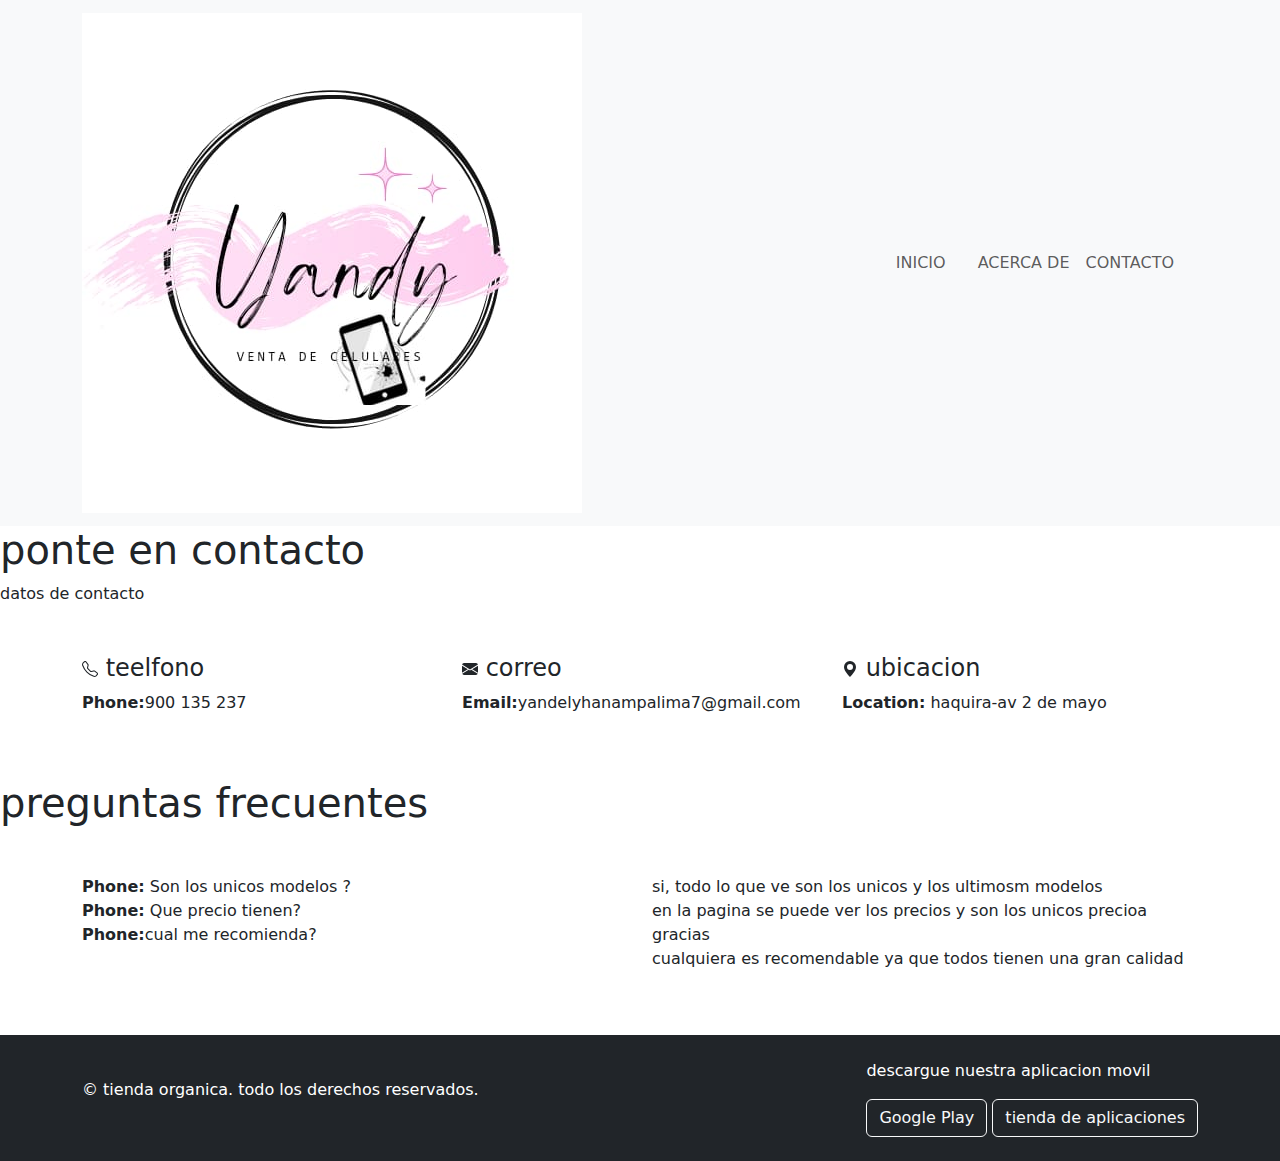
<file: contac.html>
<!DOCTYPE html>
<html lang="es">
<head>
    <meta charset="UTF-8">
    <meta name="viewport" content="width=device-width, initial-scale=1.0">
    <title>Organic Store</title>
    <link href="https://cdn.jsdelivr.net/npm/bootstrap@5.3.1/dist/css/bootstrap.min.css" rel="stylesheet">
    <link href="https://cdn.jsdelivr.net/npm/bootstrap-icons/font/bootstrap-icons.css" rel="stylesheet">
    <style>
    </style>
</head>
<body>

    <!-- Barra de navegación -->
    <nav class="navbar navbar-expand-lg navbar-light bg-light">
        <div class="container">
            <a class="navbar-brand" href="#">
                <img src="WhatsApp Image 2024-12-09 at 9.49.47 AM.jpeg" alt="Organic Store" class="navbar-logo">
            </a>
            <button class="navbar-toggler" type="button" data-bs-toggle="collapse" data-bs-target="#navbarNav" aria-controls="navbarNav" aria-expanded="false" aria-label="Toggle navigation">
                <span class="navbar-toggler-icon"></span>
            </button>
            <div class="collapse navbar-collapse" id="navbarNav">
                <ul class="navbar-nav ms-auto">
                    <li class="nav-item"><a class="nav-link" href="index.html">INICIO</a></li>
                    <li class="nav-item"><a class="nav-link" href="#"></a></li>
                    <li class="nav-item"><a class="nav-link" href="about.html">ACERCA DE</a></li>
                    <li class="nav-item"><a class="nav-link" href="contac.html">CONTACTO</a></li>
                    <li class="nav-item"><a class="nav-link" href="#"></a></li>
                </ul>
            </div>
        </div>
    </nav>


    <!-- Sección Hero -->
    <section class="hero">
        <div class="hero-content">
            <h1>ponte en contacto</h1>
            <p>datos de contacto</p>
        </div>
    </section>

    <!-- Sección de Información de Contacto -->
    <section class="container my-5" id="contact">
        <div class="row">
            <div class="col-md-4">
                <h4><svg xmlns="http://www.w3.org/2000/svg" width="16" height="16" fill="currentColor" class="bi bi-telephone" viewBox="0 0 16 16">
                    <path d="M3.654 1.328a.678.678 0 0 0-1.015-.063L1.605 2.3c-.483.484-.661 1.169-.45 1.77a17.6 17.6 0 0 0 4.168 6.608 17.6 17.6 0 0 0 6.608 4.168c.601.211 1.286.033 1.77-.45l1.034-1.034a.678.678 0 0 0-.063-1.015l-2.307-1.794a.68.68 0 0 0-.58-.122l-2.19.547a1.75 1.75 0 0 1-1.657-.459L5.482 8.062a1.75 1.75 0 0 1-.46-1.657l.548-2.19a.68.68 0 0 0-.122-.58zM1.884.511a1.745 1.745 0 0 1 2.612.163L6.29 2.98c.329.423.445.974.315 1.494l-.547 2.19a.68.68 0 0 0 .178.643l2.457 2.457a.68.68 0 0 0 .644.178l2.189-.547a1.75 1.75 0 0 1 1.494.315l2.306 1.794c.829.645.905 1.87.163 2.611l-1.034 1.034c-.74.74-1.846 1.065-2.877.702a18.6 18.6 0 0 1-7.01-4.42 18.6 18.6 0 0 1-4.42-7.009c-.362-1.03-.037-2.137.703-2.877z"/>
                  </svg> teelfono</h4>
                <ul class="list-unstyled">
                    <li><strong>Phone:</strong>900 135 237</li>
                   
                </ul>
            </div>
            <div class="col-md-4">
                <h4><svg xmlns="http://www.w3.org/2000/svg" width="16" height="16" fill="currentColor" class="bi bi-envelope-fill" viewBox="0 0 16 16">
                    <path d="M.05 3.555A2 2 0 0 1 2 2h12a2 2 0 0 1 1.95 1.555L8 8.414zM0 4.697v7.104l5.803-3.558zM6.761 8.83l-6.57 4.027A2 2 0 0 0 2 14h12a2 2 0 0 0 1.808-1.144l-6.57-4.027L8 9.586zm3.436-.586L16 11.801V4.697z"/>
                  </svg> correo</h4>
                <ul class="list-unstyled">
                    <li><strong>Email:</strong>yandelyhanampalima7@gmail.com</li>
          
                </ul>
            </div>
            <div class="col-md-4">
                <h4><svg xmlns="http://www.w3.org/2000/svg" width="16" height="16" fill="currentColor" class="bi bi-geo-alt-fill" viewBox="0 0 16 16">
                    <path d="M8 16s6-5.686 6-10A6 6 0 0 0 2 6c0 4.314 6 10 6 10m0-7a3 3 0 1 1 0-6 3 3 0 0 1 0 6"/>
                  </svg> ubicacion</h4>
                <ul class="list-unstyled">
             
                    <li><strong> Location:</strong> haquira-av 2 de mayo</li>
                </ul>
            </div>
            
        </div>
    </section>

    <section class="hero">
        <div class="hero-content">
            <h1>preguntas frecuentes</h1>
        </div>
    </section>

    <!-- Sección de Información de Contacto -->
    <section class="container my-5" id="contact">
        <div class="row">
            <div class="col-md-6">
                <ul class="list-unstyled">
                    <li><strong>Phone:</strong> Son los unicos modelos ? </li>
                    <li><strong>Phone:</strong> Que precio tienen? </li>
                    <li><strong>Phone:</strong>cual me recomienda?  </li>
                   
                </ul>
            </div>
            <div class="col-md-6">
                <ul class="list-unstyled">
                    <li><strong></strong> si, todo lo que ve son los unicos y los ultimosm modelos </li>
                    <li><strong></strong> en la pagina se puede ver los precios y son los unicos precioa gracias</li>
                    <li><strong></strong> cualquiera es recomendable ya que todos tienen una gran calidad </li>
          
                </ul>
            </div>
           
            
        </div>
    </section>
    
    <!-- Footer -->
    <footer class="footer bg-dark text-white py-4">
        <div class="container d-flex justify-content-between align-items-center">
            <p>&copy; tienda organica. todo los derechos reservados.</p>
            <div>
                <p>descargue nuestra aplicacion movil</p>
                <div>
                    <a href="#" class="btn btn-outline-light">Google Play</a>
                    <a href="#" class="btn btn-outline-light">tienda de aplicaciones </a>
                </div>
            </div>
        </div>
    </footer>

    <!-- Bootstrap JS -->
    <script src="https://cdn.jsdelivr.net/npm/bootstrap@5.3.0/dist/js/bootstrap.bundle.min.js"></script>
</body>
</html>
</file>
